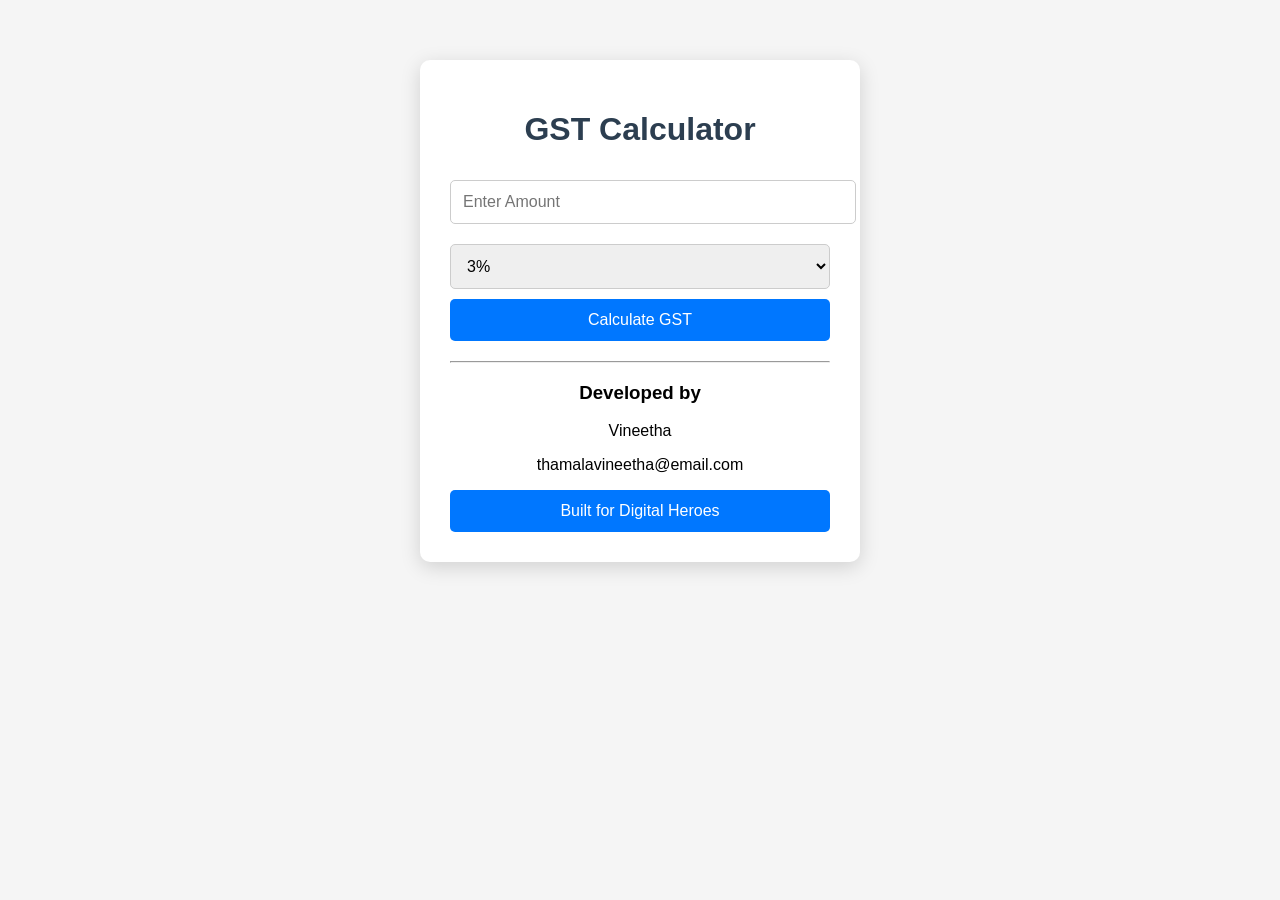
<file: index.html>
<!DOCTYPE html>
<html lang="en">
<head>
    <meta charset="UTF-8">
    <meta name="viewport" content="width=device-width, initial-scale=1.0">
    <title>GST Calculator</title>
    <link rel="stylesheet" href="style.css">
</head>
<body>

<div class="container">

    <h1>GST Calculator</h1>

    <input type="number" id="amount" placeholder="Enter Amount">

    <select id="gst">
        <option value="3">3%</option>
        <option value="5">5%</option>
        <option value="12">12%</option>
        <option value="18">18%</option>
        <option value="28">28%</option>
    </select>

    <button onclick="calculateGST()">Calculate GST</button>

    <div id="result"></div>

    <hr>

    <h3>Developed by</h3>

    <p>Vineetha</p>
    <p>thamalavineetha@email.com</p>

    <a href="https://digitalheroesco.com" target="_blank">
        <button>Built for Digital Heroes</button>
    </a>

</div>

<script src="script.js"></script>

</body>
</html>
</file>
<file: style.css>
body{

    margin:0;
    font-family:Arial,sans-serif;
    background:#f5f5f5;

}

.container{

    width:380px;
    margin:60px auto;
    background:white;
    padding:30px;
    border-radius:10px;
    box-shadow:0px 5px 20px rgba(0,0,0,0.15);
    text-align:center;

}

h1{

    color:#2c3e50;

}

input,select{

    width:100%;
    padding:12px;
    margin:10px 0;
    border-radius:5px;
    border:1px solid #ccc;
    font-size:16px;

}

button{

    width:100%;
    padding:12px;
    background:#0077ff;
    color:white;
    border:none;
    border-radius:5px;
    cursor:pointer;
    font-size:16px;

}

button:hover{

    background:#005fd1;

}

#result{

    margin-top:20px;
    font-size:18px;
    font-weight:bold;

}
</file>
